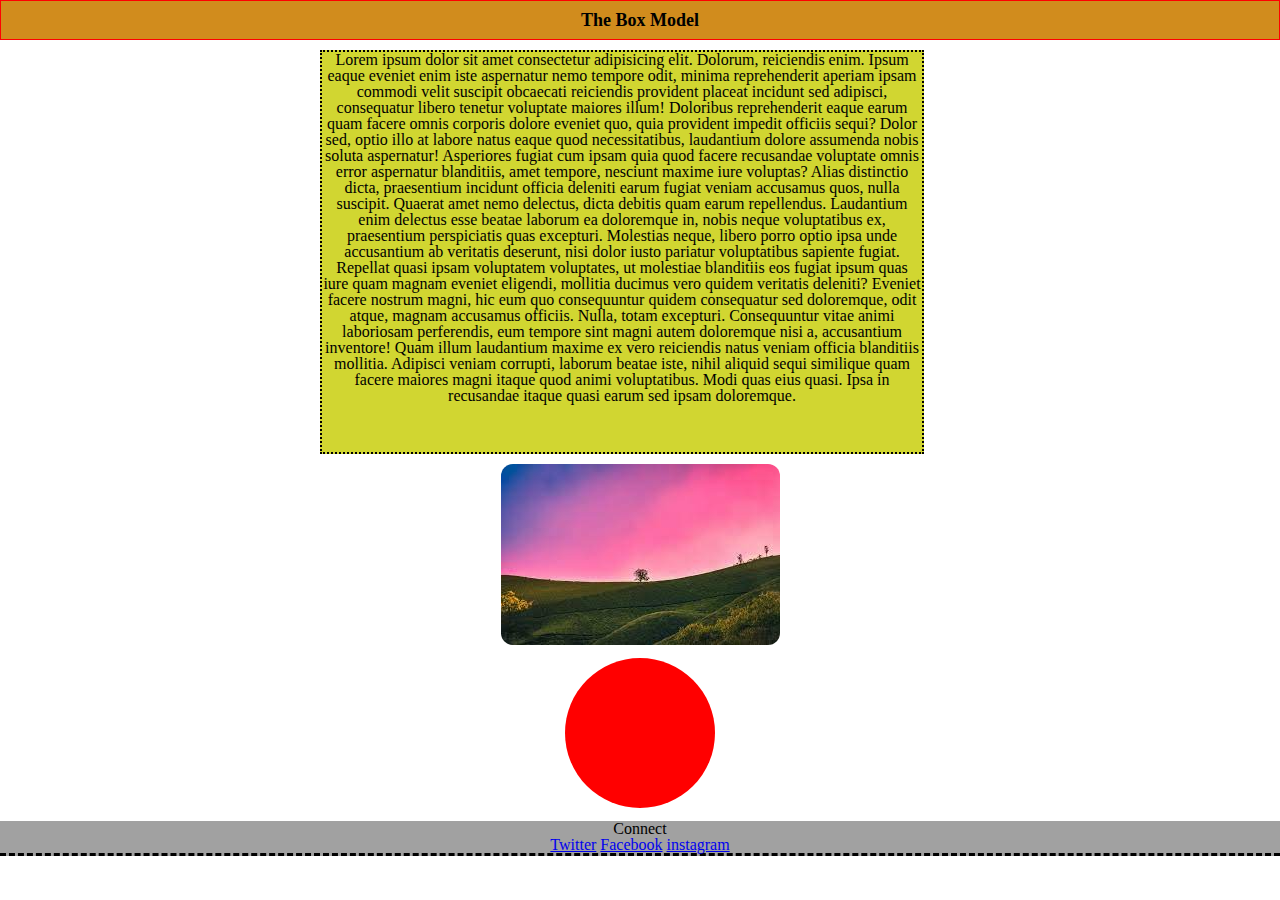
<file: block-BHaaap/index.html>
<!---

### Create a web page with the following characteristics:

1. Heading element(h1) should be at the top of the page.
2. After the heading, there should be a paragraph.
3. After the paragraph add an image having all the corner rounded.
4. Below the image, there should be a circle with red background.
5. At the bottom of the page, there must be a footer containing few links.
6. The H1 has 1px red solid borders, background color #D18C1D, and 10px of space between the content and the border (padding)
7. The paragraph is contained in 600px by 400px boxes with 2px black dotted borders and background color #D1D631
8. Links have a 3px blue dashed border on the bottom only and background color #A1A1A1

- Using CSS resets is necessary.
- Use semantic tags and keep the nesting and indentation proper.

--->

<!DOCTYPE html>
<html lang="en">
<head>
    <meta charset="UTF-8">
    <meta http-equiv="X-UA-Compatible" content="IE=edge">
    <meta name="viewport" content="width=device-width, initial-scale=1.0">
    <title>Box model</title>
    <link rel="stylesheet" href="assets/stylesheet/style.css">
</head>
<body>
    <section>
    <header>
        <h1>The Box Model</h1>
    </header>
    <p>Lorem ipsum dolor sit amet consectetur adipisicing elit. Dolorum, reiciendis enim. Ipsum eaque eveniet enim iste aspernatur nemo tempore odit, minima reprehenderit aperiam ipsam commodi velit suscipit obcaecati reiciendis provident placeat incidunt sed adipisci, consequatur libero tenetur voluptate maiores illum! Doloribus reprehenderit eaque earum quam facere omnis corporis dolore eveniet quo, quia provident impedit officiis sequi? Dolor sed, optio illo at labore natus eaque quod necessitatibus, laudantium dolore assumenda nobis soluta aspernatur! Asperiores fugiat cum ipsam quia quod facere recusandae voluptate omnis error aspernatur blanditiis, amet tempore, nesciunt maxime iure voluptas? Alias distinctio dicta, praesentium incidunt officia deleniti earum fugiat veniam accusamus quos, nulla suscipit. Quaerat amet nemo delectus, dicta debitis quam earum repellendus. Laudantium enim delectus esse beatae laborum ea doloremque in, nobis neque voluptatibus ex, praesentium perspiciatis quas excepturi. Molestias neque, libero porro optio ipsa unde accusantium ab veritatis deserunt, nisi dolor iusto pariatur voluptatibus sapiente fugiat. Repellat quasi ipsam voluptatem voluptates, ut molestiae blanditiis eos fugiat ipsum quas iure quam magnam eveniet eligendi, mollitia ducimus vero quidem veritatis deleniti? Eveniet facere nostrum magni, hic eum quo consequuntur quidem consequatur sed doloremque, odit atque, magnam accusamus officiis. Nulla, totam excepturi. Consequuntur vitae animi laboriosam perferendis, eum tempore sint magni autem doloremque nisi a, accusantium inventore! Quam illum laudantium maxime ex vero reiciendis natus veniam officia blanditiis mollitia. Adipisci veniam corrupti, laborum beatae iste, nihil aliquid sequi similique quam facere maiores magni itaque quod animi voluptatibus. Modi quas eius quasi. Ipsa in recusandae itaque quasi earum sed ipsam doloremque.</p>
        <img src="assets/media/photo.jpeg"alt="Image icon"/>
</section>
<span class="dot"></span>
<footer>
    <h2>Connect</h2>
    <a href="https://twitter.com/chandujnu">Twitter</a>
    <a href="https://www.facebook.com/CHANDUPATNA">Facebook</a>
    <a href="https://www.instagram.com/chandujnu/">instagram</a>
</footer>
</body>
</html>
</file>
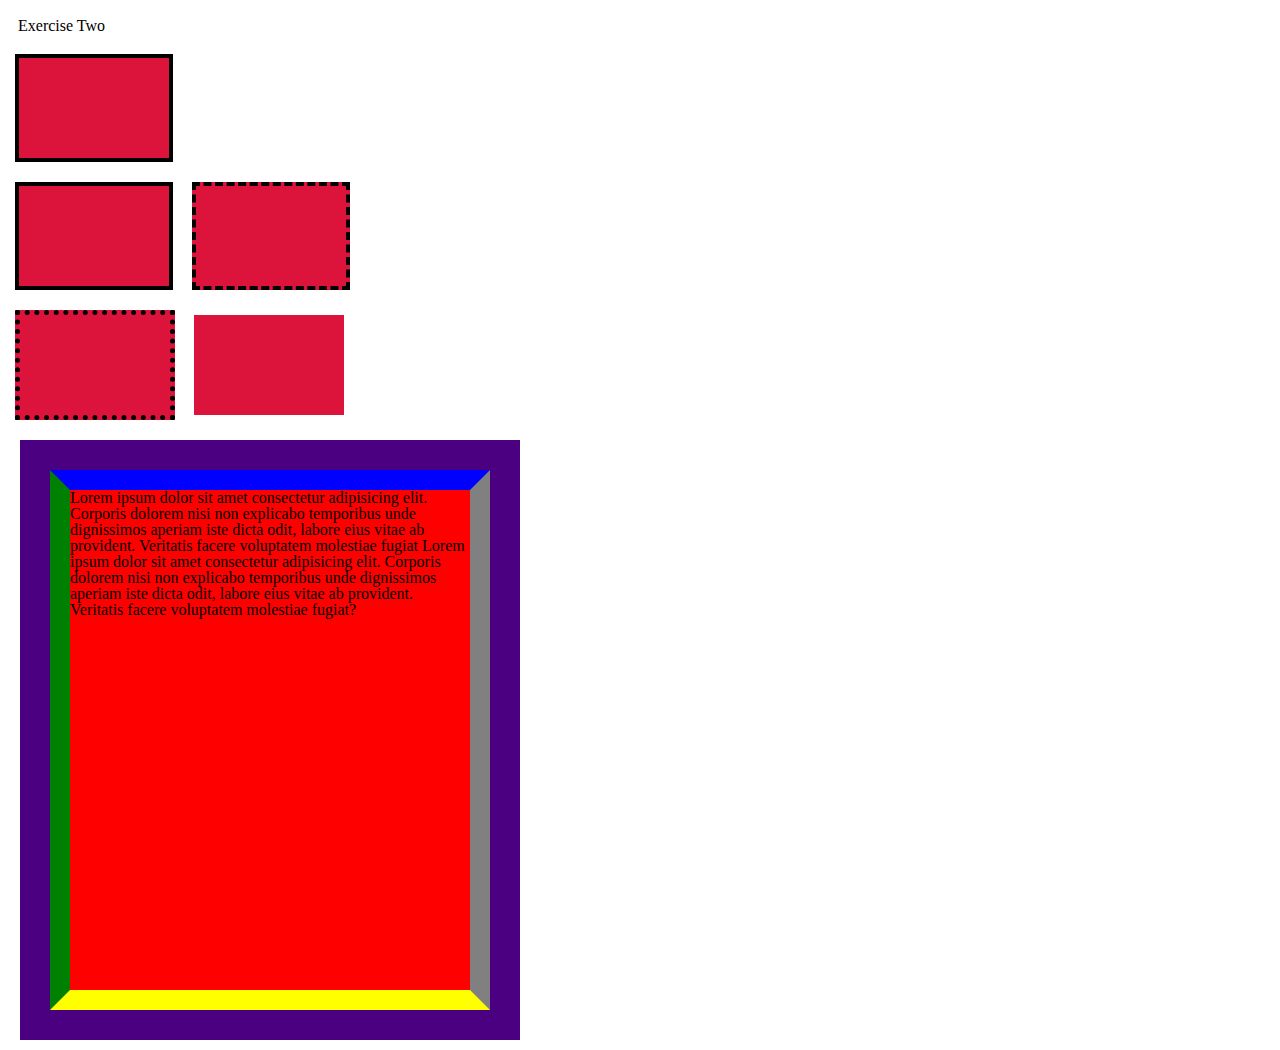
<file: block-BHaaaq/index.html>
<!---
### Create a page according to the layout shown below

![Box Model Exercise 2](https://raw.githubusercontent.com/suraj122/AC-STYLE-images/master/box-model/ex-2.png)

- Using CSS resets is necessary.
- Use semantic tags and keep the nesting and indentation proper.
--->

<!DOCTYPE html>
<html lang="en">
<head>
    <meta charset="UTF-8">
    <meta http-equiv="X-UA-Compatible" content="IE=edge">
    <meta name="viewport" content="width=device-width, initial-scale=1.0">
    <title>Box model assignment 2</title>
    <link rel="stylesheet" href="stylesheet/style.css">
</head>
<body>
    <header>Exercise Two</header>
    <div class="box">Box</div>
    <span class="span1">Span1</span>
    <span class="span2">Span2</span>
    <section>
        <span class="span3">Span3</span>
        <span class="span4">Span4</span>
    </section>
    <article>
        <div class="box2">Lorem ipsum dolor sit amet consectetur adipisicing elit. Corporis dolorem nisi non explicabo temporibus unde dignissimos aperiam iste dicta odit, labore eius vitae ab provident. Veritatis facere voluptatem molestiae fugiat Lorem ipsum dolor sit amet consectetur adipisicing elit. Corporis dolorem nisi non explicabo temporibus unde dignissimos aperiam iste dicta odit, labore eius vitae ab provident. Veritatis facere voluptatem molestiae fugiat?</div>
    </article>
</body>
</html>
</file>
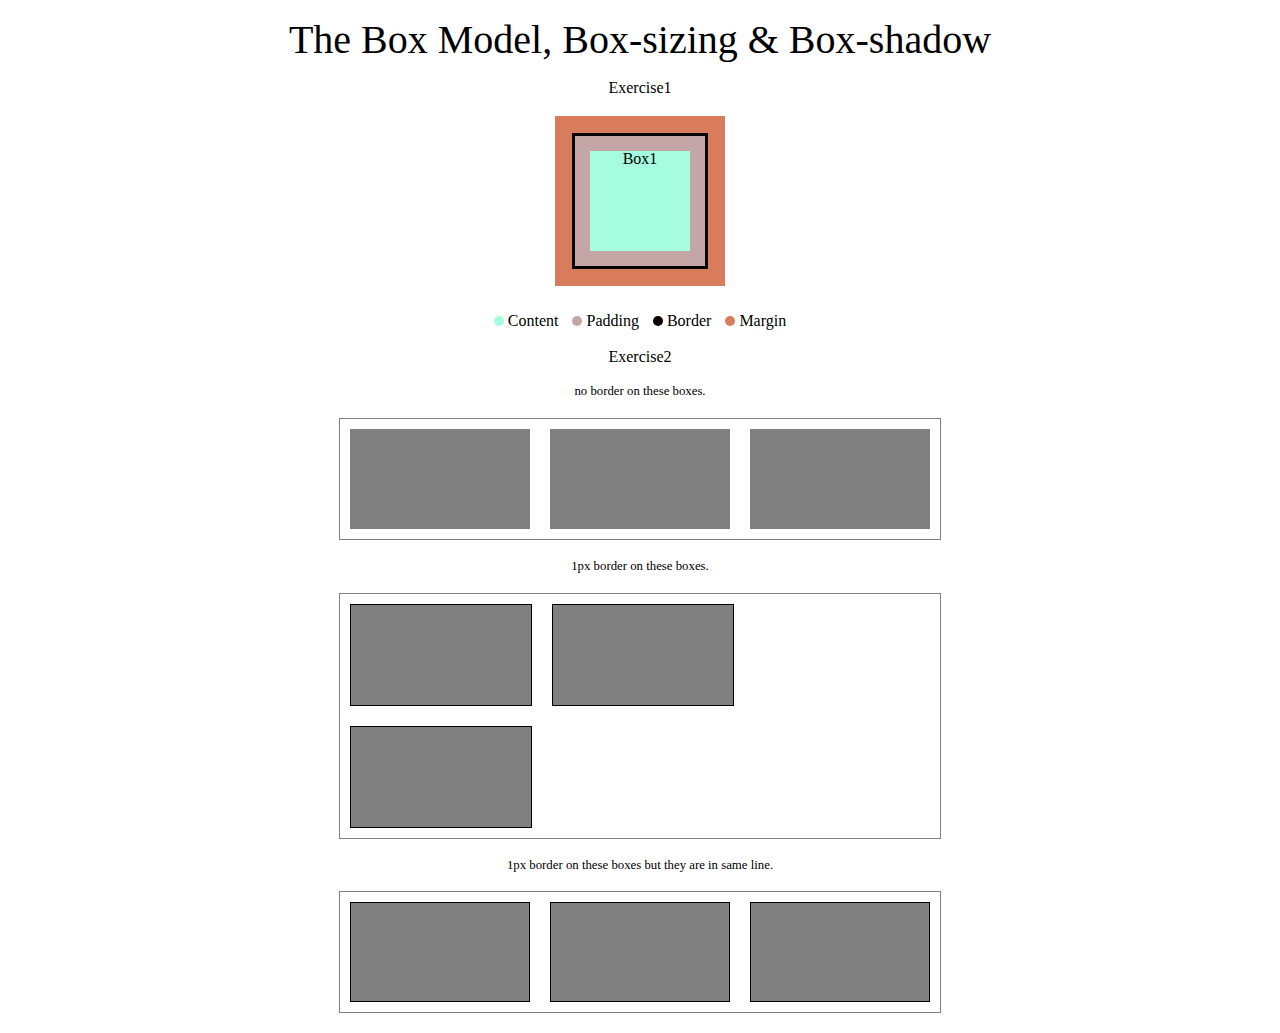
<file: block-BHaaau/index.html>
<!---
### Create a page according to the layout shown below

![Box Model Exercise 6](https://raw.githubusercontent.com/suraj122/AC-STYLE-images/master/box-model/ex-6.png)

#### Problems for exercise 2 in the layout

- Each parent container has width of 600px and border of 1px;
- Each children box has width 180px and height 100px as well as margin of 10px;
- Each child box which is having border has border-width 1px.
- Note in the first container the boxes do not have any border.

- Using CSS resets is necessary.
- Use semantic tags and keep the nesting and indentation proper.
--->


<!DOCTYPE html>
<html lang="en">
<head>
    <meta charset="UTF-8">
    <meta http-equiv="X-UA-Compatible" content="IE=edge">
    <meta name="viewport" content="width=device-width, initial-scale=1.0">
    <title>Box model assignment 3</title>
    <link rel="stylesheet" href="stylesheet/style.css">
</head>
<body>
    <header>
        <h1>The Box Model, Box-sizing & Box-shadow</h1>
    </header>
    <main>
        <section>
            <h2>Exercise1</h2>
            <div class="box1">Box1</div>
            <span class="dot"></span>
            <span>Content</span>
            <span class="padding"></span>
            <span>Padding</span>
            <span class="border"></span>
            <span>Border</span>
            <span class="margin"></span>
            <span>Margin</span>
        </section>
        <section>
            <h2>Exercise2</h2>
            <p>no border on these boxes.</p>
            <div class="container1">
            <div class="child"></div>
            <div class="child"></div>
            <div class="child"></div>
        </div>
        </section>
        <section>
            <h3>1px border on these boxes.</h3>
            <div class="container2 inline">
                <div class="child2"></div>
                <div class="child2"></div>
                <div class="child2"></div>
            </div>
        </section>
        <section>
            <h3>1px border on these boxes but they are in same line.</h3>
            <div class="container3">
                <div class="child3"></div>
                <div class="child3"></div>
                <div class="child3"></div>
            </div>
        </section>
    </main>
</body>
</html>
</file>
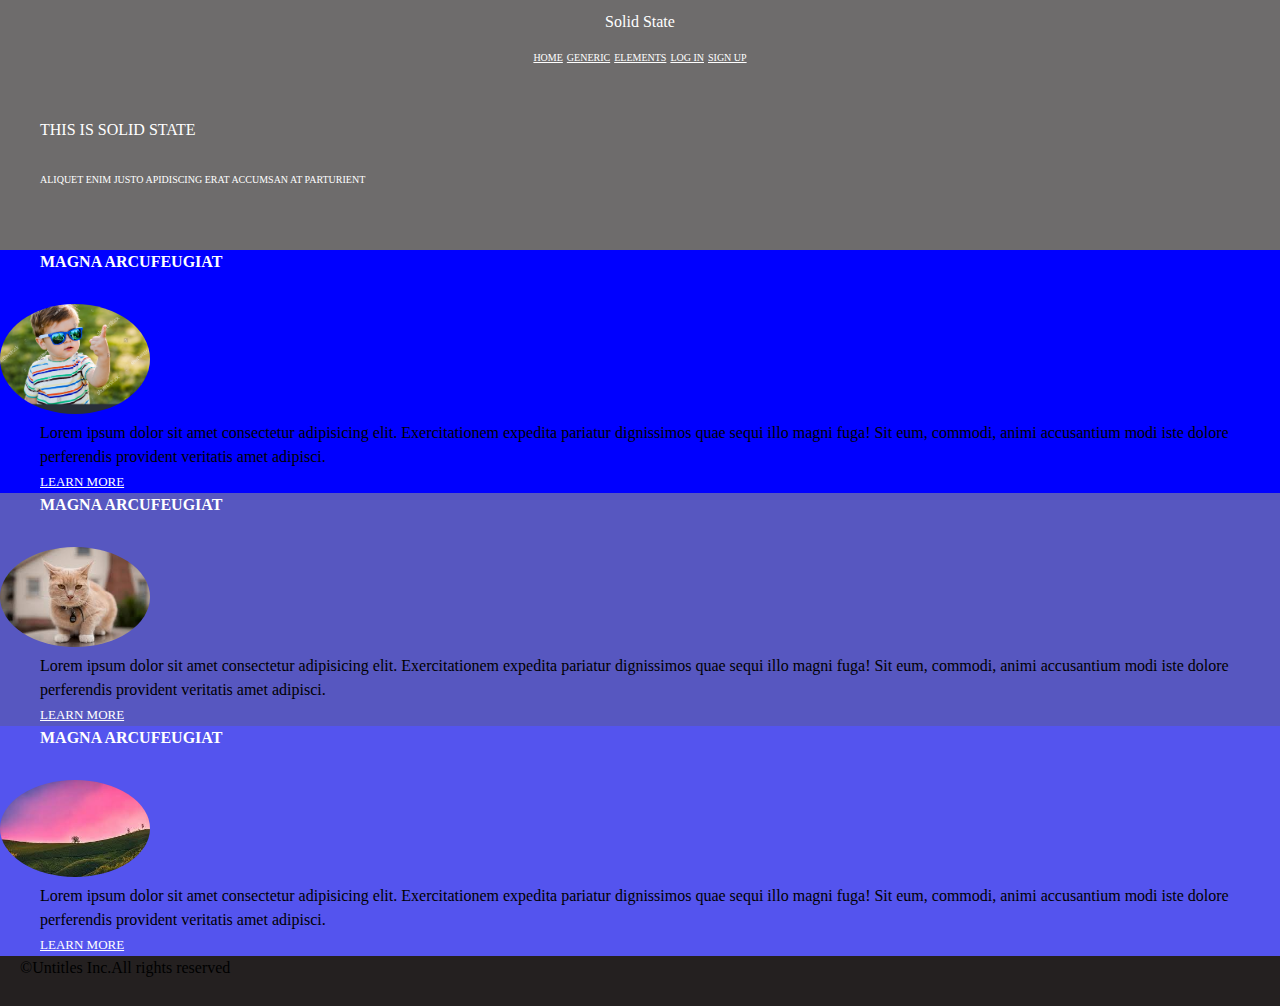
<file: block-BHaaav/index.html>
<!---
### Create a page according to the layout shown below

![Box Model Exercise 7](https://raw.githubusercontent.com/suraj122/AC-STYLE-images/master/box-model/ex-7.png)

- Using CSS resets is necessary.
- Use semantic tags and keep the nesting and indentation proper.

--->

<!DOCTYPE html>
<html lang="en">
<head>
    <meta charset="UTF-8">
    <meta http-equiv="X-UA-Compatible" content="IE=edge">
    <meta name="viewport" content="width=device-width, initial-scale=1.0">
    <title>Box model assignment 3</title>
    <link rel="stylesheet" href="stylesheet/style.css">
</head>
<body>
        <header>
            <h1>Solid State</h1>
            <nav class="links">
                <a href="home.html">HOME</a>
                <a href="generic.html">GENERIC</a>
                <a href="elements.html">ELEMENTS</a>
                <a href="login.html">LOG IN</a>
                <a href="signup.html">SIGN UP</a>
            </nav>
            <h2>THIS IS SOLID STATE</h2>
            <h3>ALIQUET ENIM JUSTO APIDISCING ERAT ACCUMSAN AT PARTURIENT</h3>
        </header>
    <main>
        <section class="section1">
            <h4>MAGNA ARCUFEUGIAT</h4>
            <img src="assets/media/boy.jpg" alt="image1">
            <p>Lorem ipsum dolor sit amet consectetur adipisicing elit. Exercitationem expedita pariatur dignissimos quae sequi illo magni fuga! Sit eum, commodi, animi accusantium modi iste dolore perferendis provident veritatis amet adipisci.</p>
            <a class="linklearn" href="#">LEARN MORE</a>
        </section>
        <section class="section2">
            <h4>MAGNA ARCUFEUGIAT</h4>
            <img src="assets/media/cat1.jpeg" alt="image2">
            <p>Lorem ipsum dolor sit amet consectetur adipisicing elit. Exercitationem expedita pariatur dignissimos quae sequi illo magni fuga! Sit eum, commodi, animi accusantium modi iste dolore perferendis provident veritatis amet adipisci.</p>
            <a class="linklearn" href="#">LEARN MORE</a>
        </section>
        <section class="section3">
            <h4>MAGNA ARCUFEUGIAT</h4>
            <img src="assets/media/photo.jpeg" alt="image3">
            <p>Lorem ipsum dolor sit amet consectetur adipisicing elit. Exercitationem expedita pariatur dignissimos quae sequi illo magni fuga! Sit eum, commodi, animi accusantium modi iste dolore perferendis provident veritatis amet adipisci.</p>
            <a class="linklearn"href="#">LEARN MORE</a>
        </section>
        <footer>
            <small>&copyUntitles Inc.All rights reserved</small>
        </footer>
    </main>
    
</body>
</html>
</file>
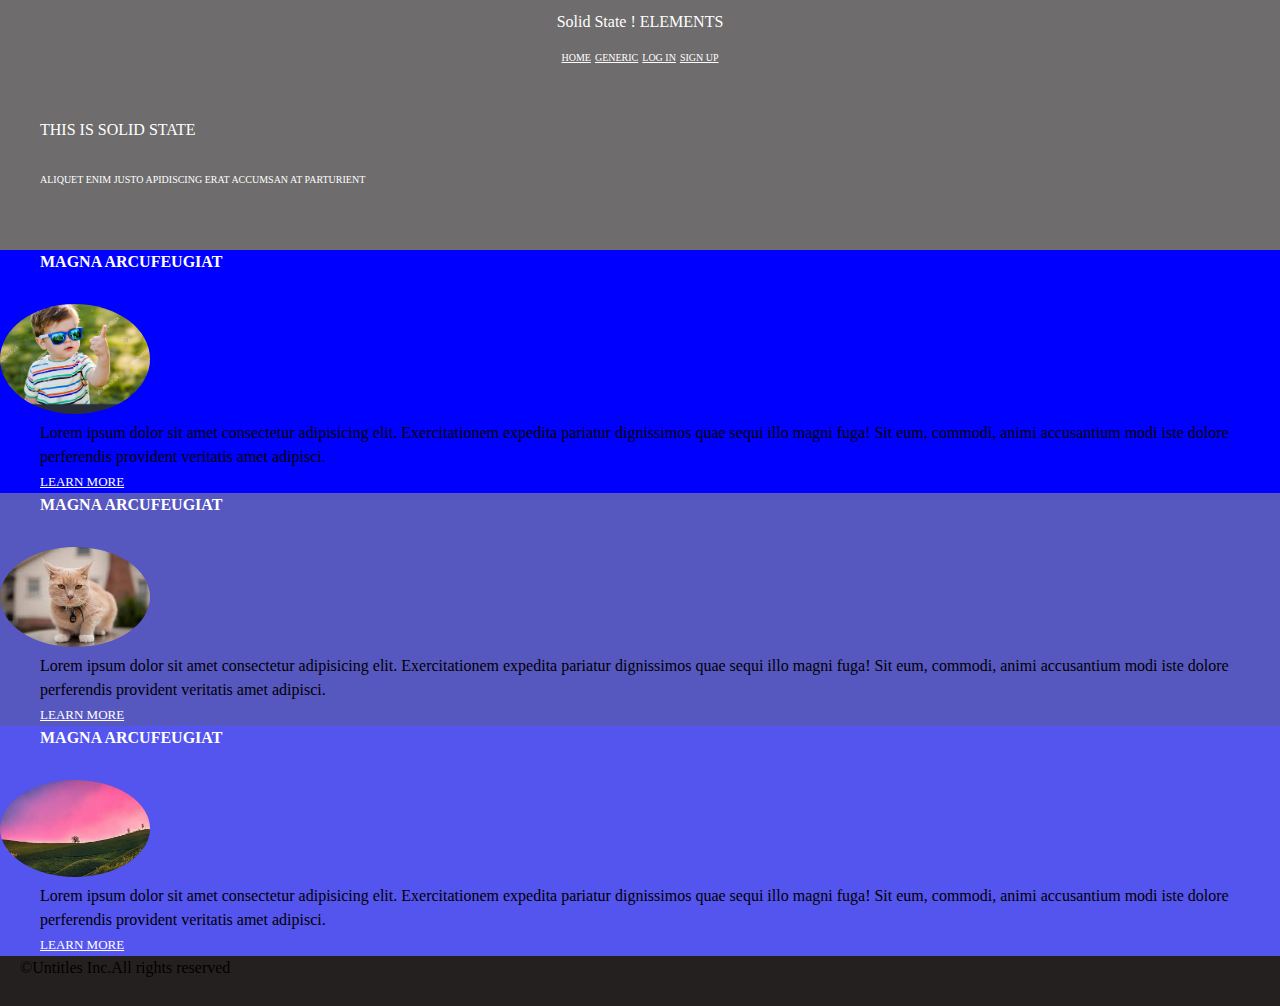
<file: block-BHaaav/elements.html>
<!DOCTYPE html>
<html lang="en">
<head>
    <meta charset="UTF-8">
    <meta http-equiv="X-UA-Compatible" content="IE=edge">
    <meta name="viewport" content="width=device-width, initial-scale=1.0">
    <title>Box model assignment 3</title>
    <link rel="stylesheet" href="stylesheet/style.css">
</head>
<body>
        <header>
            <h1>Solid State ! ELEMENTS</h1>
            <nav class="links">
                <a href="home.html">HOME</a>
                <a href="generic.html">GENERIC</a>
                <a href="login.html">LOG IN</a>
                <a href="signup.html">SIGN UP</a>
            </nav>
            <h2>THIS IS SOLID STATE</h2>
            <h3>ALIQUET ENIM JUSTO APIDISCING ERAT ACCUMSAN AT PARTURIENT</h3>
        </header>
    <main>
        <section class="section1">
            <h4>MAGNA ARCUFEUGIAT</h4>
            <img src="assets/media/boy.jpg" alt="image1">
            <p>Lorem ipsum dolor sit amet consectetur adipisicing elit. Exercitationem expedita pariatur dignissimos quae sequi illo magni fuga! Sit eum, commodi, animi accusantium modi iste dolore perferendis provident veritatis amet adipisci.</p>
            <a class="linklearn" href="#">LEARN MORE</a>
        </section>
        <section class="section2">
            <h4>MAGNA ARCUFEUGIAT</h4>
            <img src="assets/media/cat1.jpeg" alt="image2">
            <p>Lorem ipsum dolor sit amet consectetur adipisicing elit. Exercitationem expedita pariatur dignissimos quae sequi illo magni fuga! Sit eum, commodi, animi accusantium modi iste dolore perferendis provident veritatis amet adipisci.</p>
            <a class="linklearn" href="#">LEARN MORE</a>
        </section>
        <section class="section3">
            <h4>MAGNA ARCUFEUGIAT</h4>
            <img src="assets/media/photo.jpeg" alt="image3">
            <p>Lorem ipsum dolor sit amet consectetur adipisicing elit. Exercitationem expedita pariatur dignissimos quae sequi illo magni fuga! Sit eum, commodi, animi accusantium modi iste dolore perferendis provident veritatis amet adipisci.</p>
            <a class="linklearn"href="#">LEARN MORE</a>
        </section>
        <footer>
            <small>&copyUntitles Inc.All rights reserved</small>
        </footer>
    </main>
    
</body>
</html>
</file>
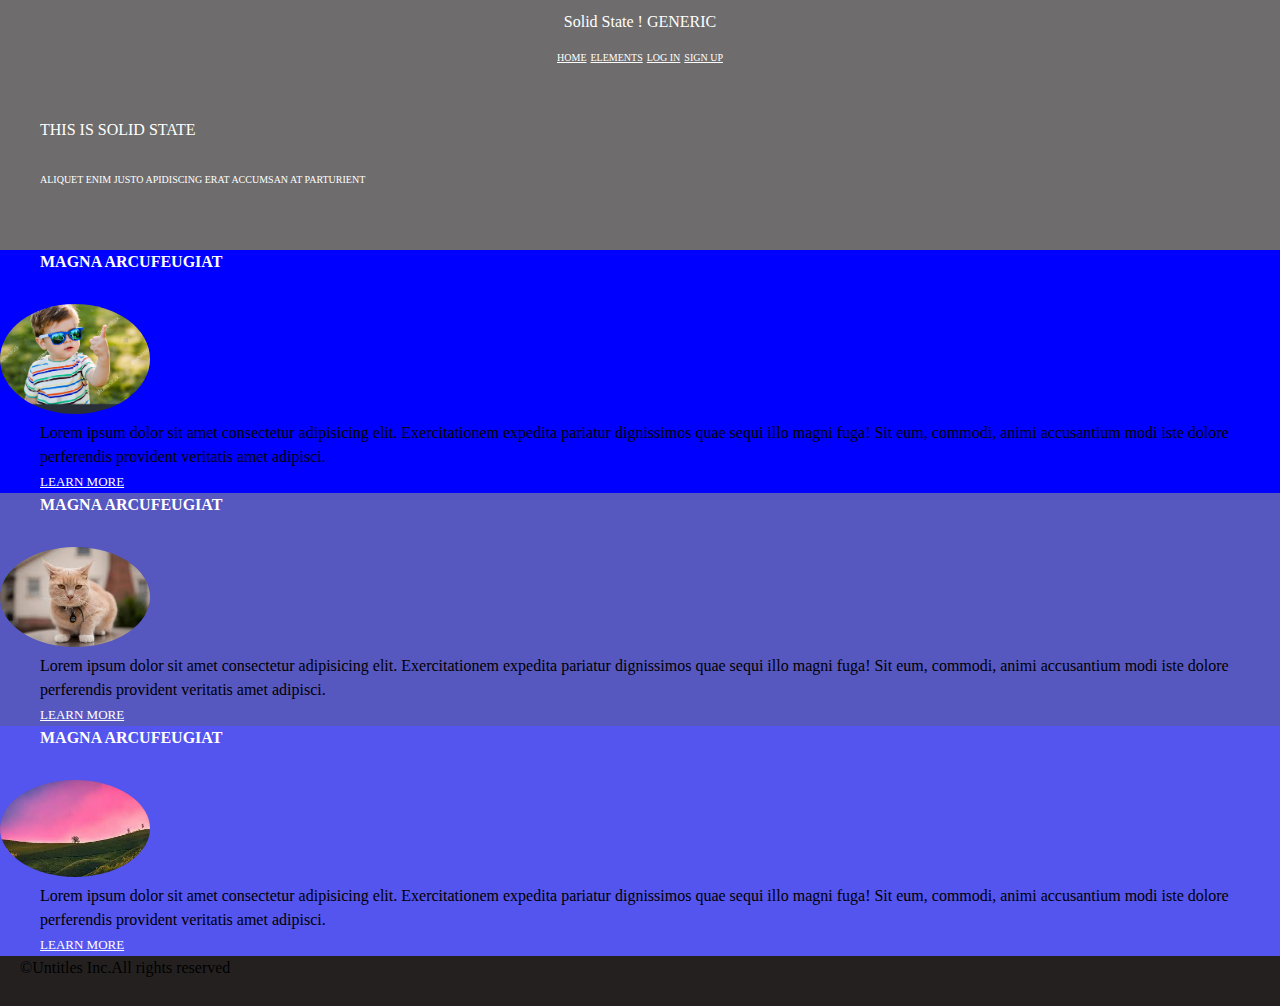
<file: block-BHaaav/generic.html>
<!DOCTYPE html>
<html lang="en">
<head>
    <meta charset="UTF-8">
    <meta http-equiv="X-UA-Compatible" content="IE=edge">
    <meta name="viewport" content="width=device-width, initial-scale=1.0">
    <title>Box model assignment 3</title>
    <link rel="stylesheet" href="stylesheet/style.css">
</head>
<body>
        <header>
            <h1>Solid State ! GENERIC</h1>
            <nav class="links">
                <a href="home.html">HOME</a>
                <a href="elements.html">ELEMENTS</a>
                <a href="login.html">LOG IN</a>
                <a href="signup.html">SIGN UP</a>
            </nav>
            <h2>THIS IS SOLID STATE</h2>
            <h3>ALIQUET ENIM JUSTO APIDISCING ERAT ACCUMSAN AT PARTURIENT</h3>
        </header>
    <main>
        <section class="section1">
            <h4>MAGNA ARCUFEUGIAT</h4>
            <img src="assets/media/boy.jpg" alt="image1">
            <p>Lorem ipsum dolor sit amet consectetur adipisicing elit. Exercitationem expedita pariatur dignissimos quae sequi illo magni fuga! Sit eum, commodi, animi accusantium modi iste dolore perferendis provident veritatis amet adipisci.</p>
            <a class="linklearn" href="#">LEARN MORE</a>
        </section>
        <section class="section2">
            <h4>MAGNA ARCUFEUGIAT</h4>
            <img src="assets/media/cat1.jpeg" alt="image2">
            <p>Lorem ipsum dolor sit amet consectetur adipisicing elit. Exercitationem expedita pariatur dignissimos quae sequi illo magni fuga! Sit eum, commodi, animi accusantium modi iste dolore perferendis provident veritatis amet adipisci.</p>
            <a class="linklearn" href="#">LEARN MORE</a>
        </section>
        <section class="section3">
            <h4>MAGNA ARCUFEUGIAT</h4>
            <img src="assets/media/photo.jpeg" alt="image3">
            <p>Lorem ipsum dolor sit amet consectetur adipisicing elit. Exercitationem expedita pariatur dignissimos quae sequi illo magni fuga! Sit eum, commodi, animi accusantium modi iste dolore perferendis provident veritatis amet adipisci.</p>
            <a class="linklearn"href="#">LEARN MORE</a>
        </section>
        <footer>
            <small>&copyUntitles Inc.All rights reserved</small>
        </footer>
    </main>
    
</body>
</html>
</file>
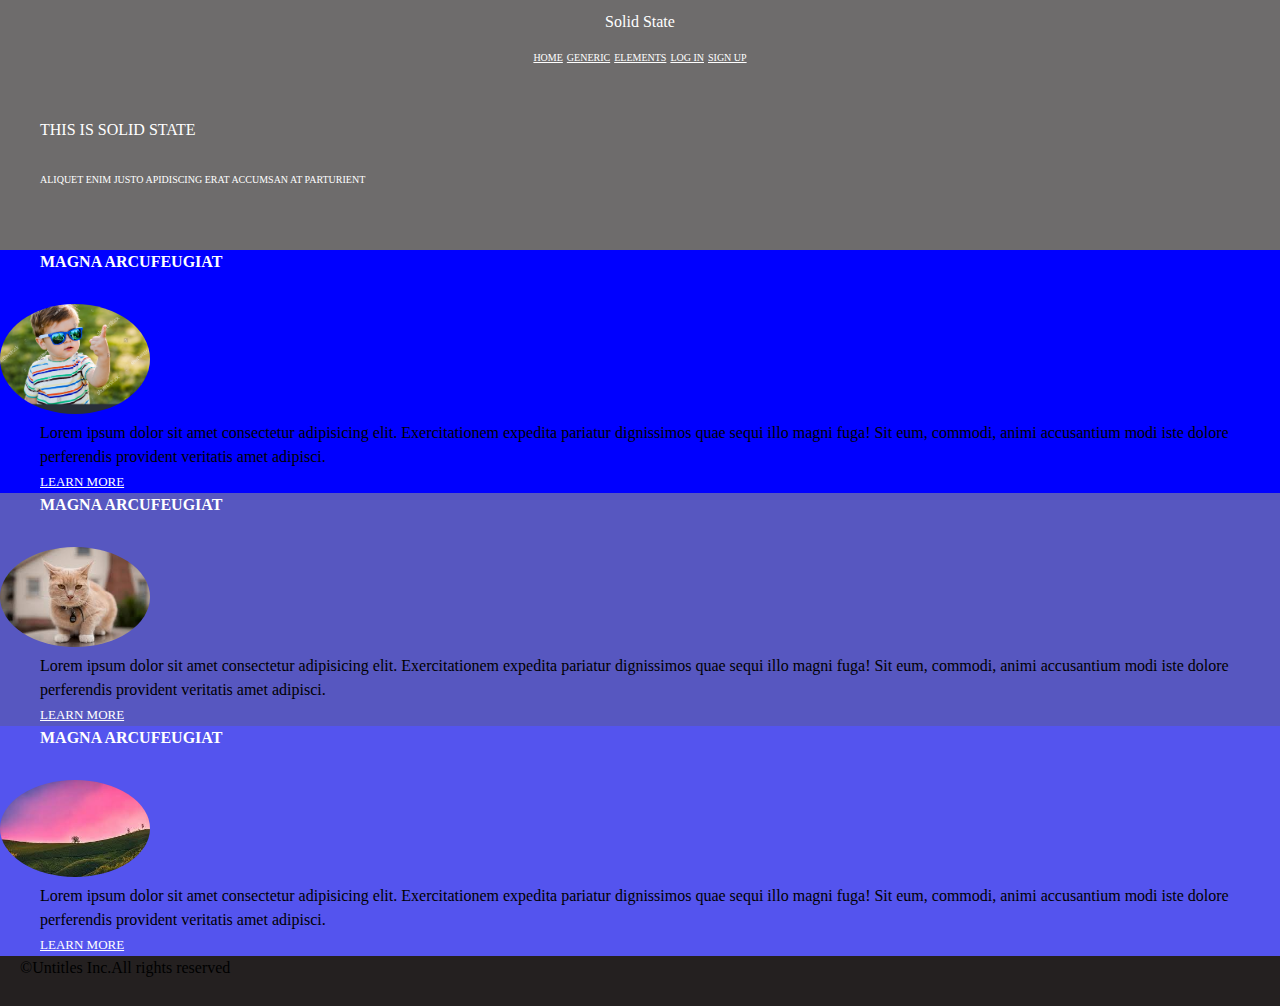
<file: block-BHaaav/home.html>
<!DOCTYPE html>
<html lang="en">
<head>
    <meta charset="UTF-8">
    <meta http-equiv="X-UA-Compatible" content="IE=edge">
    <meta name="viewport" content="width=device-width, initial-scale=1.0">
    <title>Box model assignment 3</title>
    <link rel="stylesheet" href="stylesheet/style.css">
</head>
<body>
        <header>
            <h1>Solid State</h1>
            <nav class="links">
                <a href="index.html">HOME</a>
                <a href="generic.html">GENERIC</a>
                <a href="elements.html">ELEMENTS</a>
                <a href="login.html">LOG IN</a>
                <a href="signup.html">SIGN UP</a>
            </nav>
            <h2>THIS IS SOLID STATE</h2>
            <h3>ALIQUET ENIM JUSTO APIDISCING ERAT ACCUMSAN AT PARTURIENT</h3>
        </header>
    <main>
        <section class="section1">
            <h4>MAGNA ARCUFEUGIAT</h4>
            <img src="assets/media/boy.jpg" alt="image1">
            <p>Lorem ipsum dolor sit amet consectetur adipisicing elit. Exercitationem expedita pariatur dignissimos quae sequi illo magni fuga! Sit eum, commodi, animi accusantium modi iste dolore perferendis provident veritatis amet adipisci.</p>
            <a class="linklearn" href="#">LEARN MORE</a>
        </section>
        <section class="section2">
            <h4>MAGNA ARCUFEUGIAT</h4>
            <img src="assets/media/cat1.jpeg" alt="image2">
            <p>Lorem ipsum dolor sit amet consectetur adipisicing elit. Exercitationem expedita pariatur dignissimos quae sequi illo magni fuga! Sit eum, commodi, animi accusantium modi iste dolore perferendis provident veritatis amet adipisci.</p>
            <a class="linklearn" href="#">LEARN MORE</a>
        </section>
        <section class="section3">
            <h4>MAGNA ARCUFEUGIAT</h4>
            <img src="assets/media/photo.jpeg" alt="image3">
            <p>Lorem ipsum dolor sit amet consectetur adipisicing elit. Exercitationem expedita pariatur dignissimos quae sequi illo magni fuga! Sit eum, commodi, animi accusantium modi iste dolore perferendis provident veritatis amet adipisci.</p>
            <a class="linklearn"href="#">LEARN MORE</a>
        </section>
        <footer>
            <small>&copyUntitles Inc.All rights reserved</small>
        </footer>
    </main>
    
</body>
</html>
</file>
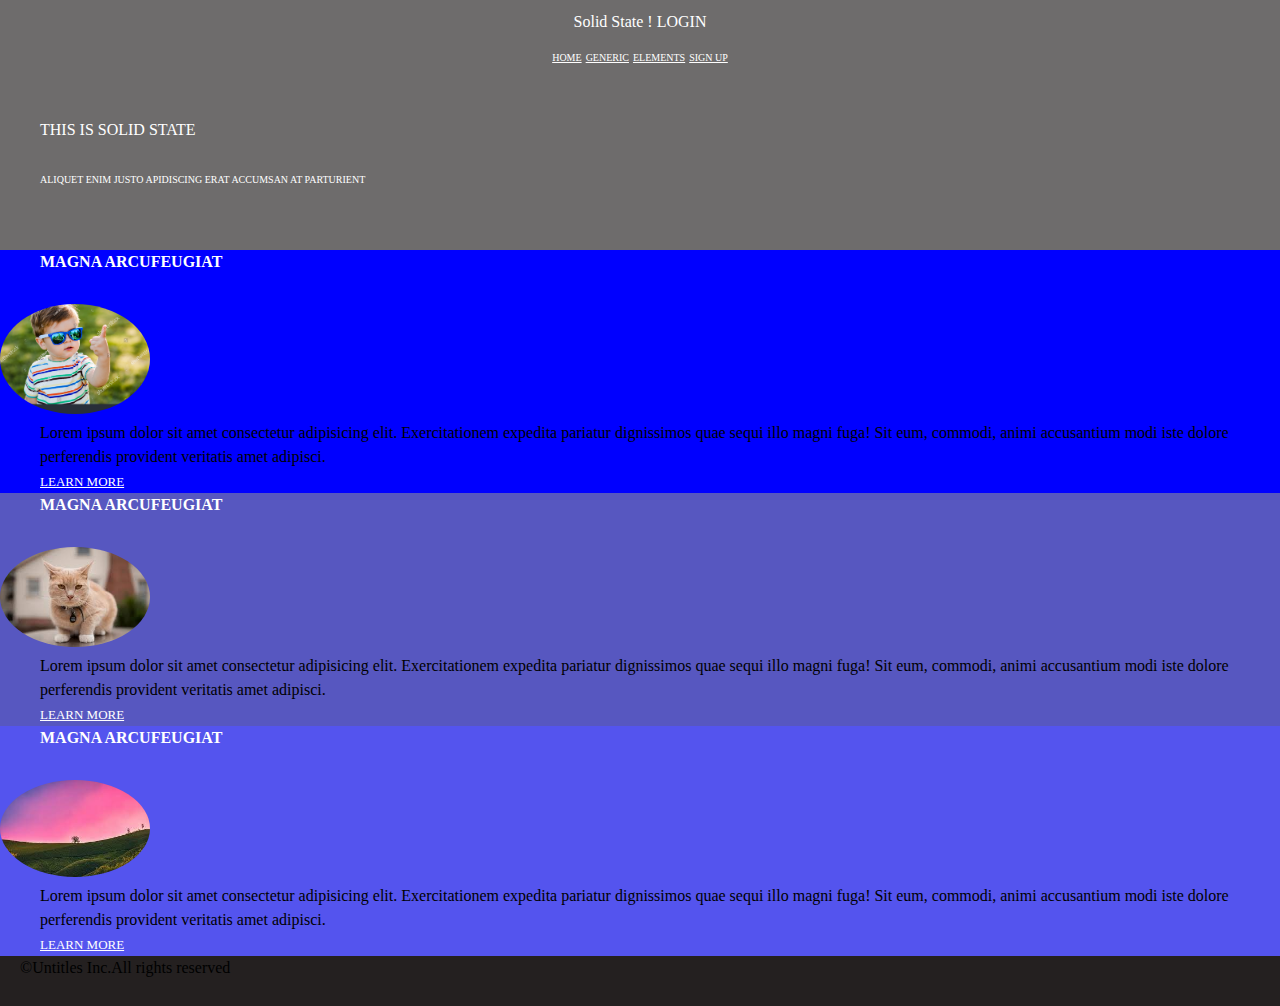
<file: block-BHaaav/login.html>
<!DOCTYPE html>
<html lang="en">
<head>
    <meta charset="UTF-8">
    <meta http-equiv="X-UA-Compatible" content="IE=edge">
    <meta name="viewport" content="width=device-width, initial-scale=1.0">
    <title>Box model assignment 3</title>
    <link rel="stylesheet" href="stylesheet/style.css">
</head>
<body>
        <header>
            <h1>Solid State ! LOGIN</h1>
            <nav class="links">
                <a href="home.html">HOME</a>
                <a href="generic.html">GENERIC</a>
                <a href="elements.html">ELEMENTS</a>
                <a href="signup.html">SIGN UP</a>
            </nav>
            <h2>THIS IS SOLID STATE</h2>
            <h3>ALIQUET ENIM JUSTO APIDISCING ERAT ACCUMSAN AT PARTURIENT</h3>
        </header>
    <main>
        <section class="section1">
            <h4>MAGNA ARCUFEUGIAT</h4>
            <img src="assets/media/boy.jpg" alt="image1">
            <p>Lorem ipsum dolor sit amet consectetur adipisicing elit. Exercitationem expedita pariatur dignissimos quae sequi illo magni fuga! Sit eum, commodi, animi accusantium modi iste dolore perferendis provident veritatis amet adipisci.</p>
            <a class="linklearn" href="#">LEARN MORE</a>
        </section>
        <section class="section2">
            <h4>MAGNA ARCUFEUGIAT</h4>
            <img src="assets/media/cat1.jpeg" alt="image2">
            <p>Lorem ipsum dolor sit amet consectetur adipisicing elit. Exercitationem expedita pariatur dignissimos quae sequi illo magni fuga! Sit eum, commodi, animi accusantium modi iste dolore perferendis provident veritatis amet adipisci.</p>
            <a class="linklearn" href="#">LEARN MORE</a>
        </section>
        <section class="section3">
            <h4>MAGNA ARCUFEUGIAT</h4>
            <img src="assets/media/photo.jpeg" alt="image3">
            <p>Lorem ipsum dolor sit amet consectetur adipisicing elit. Exercitationem expedita pariatur dignissimos quae sequi illo magni fuga! Sit eum, commodi, animi accusantium modi iste dolore perferendis provident veritatis amet adipisci.</p>
            <a class="linklearn"href="#">LEARN MORE</a>
        </section>
        <footer>
            <small>&copyUntitles Inc.All rights reserved</small>
        </footer>
    </main>
    
</body>
</html>
</file>
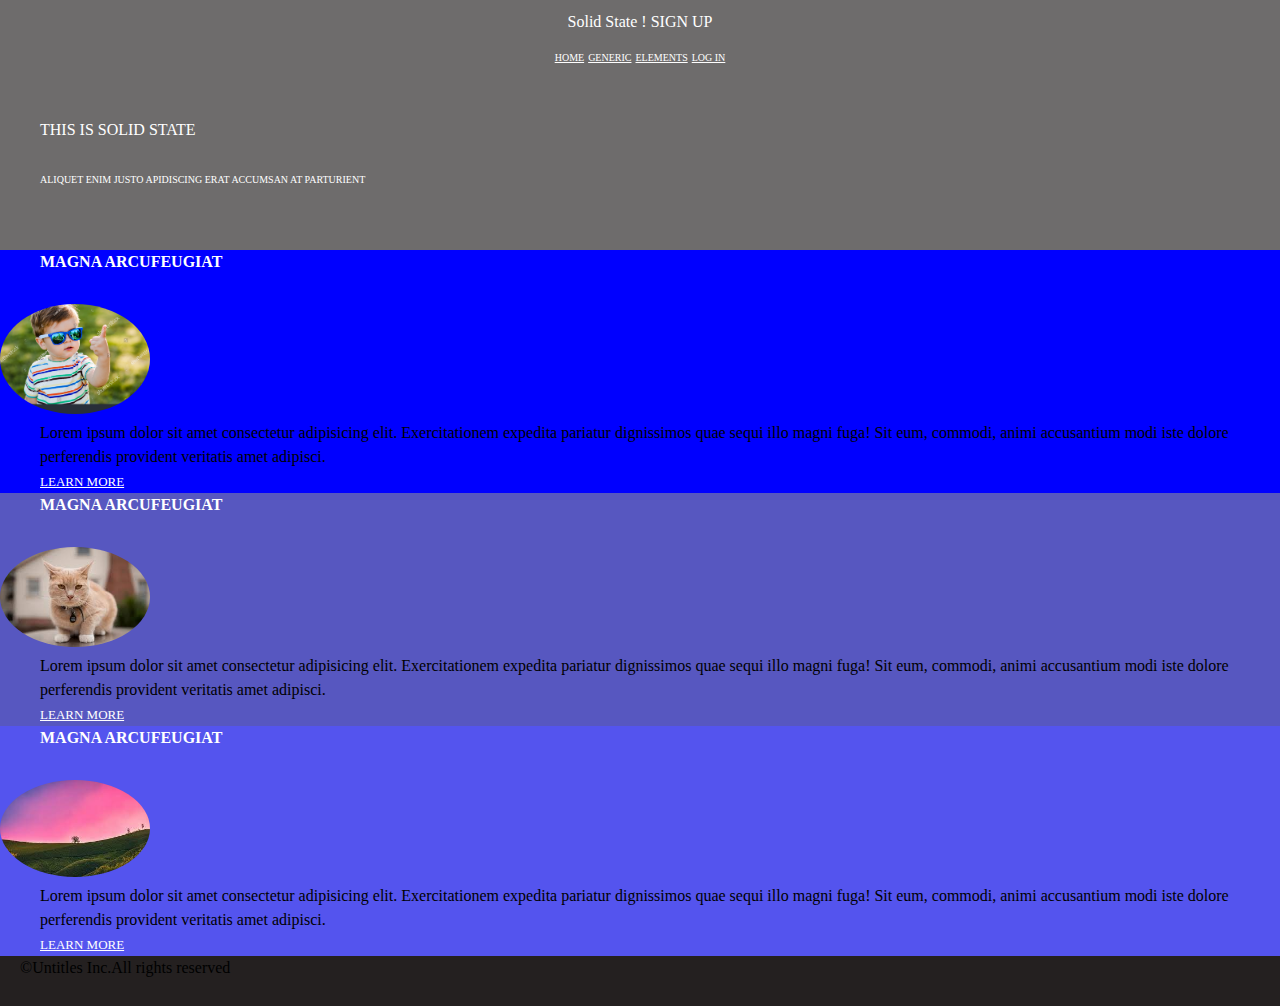
<file: block-BHaaav/signup.html>
<!DOCTYPE html>
<html lang="en">
<head>
    <meta charset="UTF-8">
    <meta http-equiv="X-UA-Compatible" content="IE=edge">
    <meta name="viewport" content="width=device-width, initial-scale=1.0">
    <title>Box model assignment 3</title>
    <link rel="stylesheet" href="stylesheet/style.css">
</head>
<body>
        <header>
            <h1>Solid State ! SIGN UP</h1>
            <nav class="links">
                <a href="home.html">HOME</a>
                <a href="generic.html">GENERIC</a>
                <a href="elements.html">ELEMENTS</a>
                <a href="login.html">LOG IN</a>
                </nav>
            <h2>THIS IS SOLID STATE</h2>
            <h3>ALIQUET ENIM JUSTO APIDISCING ERAT ACCUMSAN AT PARTURIENT</h3>
        </header>
    <main>
        <section class="section1">
            <h4>MAGNA ARCUFEUGIAT</h4>
            <img src="assets/media/boy.jpg" alt="image1">
            <p>Lorem ipsum dolor sit amet consectetur adipisicing elit. Exercitationem expedita pariatur dignissimos quae sequi illo magni fuga! Sit eum, commodi, animi accusantium modi iste dolore perferendis provident veritatis amet adipisci.</p>
            <a class="linklearn" href="#">LEARN MORE</a>
        </section>
        <section class="section2">
            <h4>MAGNA ARCUFEUGIAT</h4>
            <img src="assets/media/cat1.jpeg" alt="image2">
            <p>Lorem ipsum dolor sit amet consectetur adipisicing elit. Exercitationem expedita pariatur dignissimos quae sequi illo magni fuga! Sit eum, commodi, animi accusantium modi iste dolore perferendis provident veritatis amet adipisci.</p>
            <a class="linklearn" href="#">LEARN MORE</a>
        </section>
        <section class="section3">
            <h4>MAGNA ARCUFEUGIAT</h4>
            <img src="assets/media/photo.jpeg" alt="image3">
            <p>Lorem ipsum dolor sit amet consectetur adipisicing elit. Exercitationem expedita pariatur dignissimos quae sequi illo magni fuga! Sit eum, commodi, animi accusantium modi iste dolore perferendis provident veritatis amet adipisci.</p>
            <a class="linklearn"href="#">LEARN MORE</a>
        </section>
        <footer>
            <small>&copyUntitles Inc.All rights reserved</small>
        </footer>
    </main>
    
</body>
</html>
</file>
<file: block-BHaaap/assets/stylesheet/style.css>
/* http://meyerweb.com/eric/tools/css/reset/ 
   v2.0 | 20110126
   License: none (public domain)
*/

html, body, div, span, applet, object, iframe,
h1, h2, h3, h4, h5, h6, p, blockquote, pre,
a, abbr, acronym, address, big, cite, code,
del, dfn, em, img, ins, kbd, q, s, samp,
small, strike, strong, sub, sup, tt, var,
b, u, i, center,
dl, dt, dd, ol, ul, li,
fieldset, form, label, legend,
table, caption, tbody, tfoot, thead, tr, th, td,
article, aside, canvas, details, embed, 
figure, figcaption, footer, header, hgroup, 
menu, nav, output, ruby, section, summary,
time, mark, audio, video {
	margin: 0;
	padding: 0;
	border: 0;
	font-size: 100%;
	font: inherit;
	vertical-align: baseline;
}
/* HTML5 display-role reset for older browsers */
article, aside, details, figcaption, figure, 
footer, header, hgroup, menu, nav, section {
	display: block;
}
body {
	line-height: 1;
}
ol, ul {
	list-style: none;
}
blockquote, q {
	quotes: none;
}
blockquote:before, blockquote:after,
q:before, q:after {
	content: '';
	content: none;
}
table {
	border-collapse: collapse;
	border-spacing: 0;
}
h1 {
    font-size: large;
    font-weight: bold;
    padding: 10px;
    background-color: #D18C1D;
    border: 1px solid red;
    padding: 10px;
    margin-bottom: 10px;
}
img {
    border-radius: 12px;
    margin-top: 10px;
    margin-bottom: 10px;
}
.dot {
    height: 150px;
    width: 150px;
    background-color: red;
    border-radius: 50%;
    display: inline-block;
    margin-bottom: 10px;
}
p {
    width: 600px;
    height: 400px;
    border: 2px dotted black;
    background-color: #d1d631;
    text-align: center;
    margin-left: 320px;
}
footer {
    border-bottom: 3px dashed;
    background-color: #a1a1a1;
}
body {
    text-align: center;
}
</file>
<file: block-BHaaaq/stylesheet/style.css>
/* http://meyerweb.com/eric/tools/css/reset/ 
   v2.0 | 20110126
   License: none (public domain)
*/

html, body, div, span, applet, object, iframe,
h1, h2, h3, h4, h5, h6, p, blockquote, pre,
a, abbr, acronym, address, big, cite, code,
del, dfn, em, img, ins, kbd, q, s, samp,
small, strike, strong, sub, sup, tt, var,
b, u, i, center,
dl, dt, dd, ol, ul, li,
fieldset, form, label, legend,
table, caption, tbody, tfoot, thead, tr, th, td,
article, aside, canvas, details, embed, 
figure, figcaption, footer, header, hgroup, 
menu, nav, output, ruby, section, summary,
time, mark, audio, video {
	margin: 0;
	padding: 0;
	border: 0;
	font-size: 100%;
	font: inherit;
	vertical-align: baseline;
}
/* HTML5 display-role reset for older browsers */
article, aside, details, figcaption, figure, 
footer, header, hgroup, menu, nav, section {
	display: block;
}
body {
	line-height: 1;
}
ol, ul {
	list-style: none;
}
blockquote, q {
	quotes: none;
}
blockquote:before, blockquote:after,
q:before, q:after {
	content: '';
	content: none;
}
table {
	border-collapse: collapse;
	border-spacing: 0;
}





header {
    margin: 18px
}
.box {
    background-color: crimson;
    width: 150px;
    height: 100px;
    border: 4px solid black;
    margin-top: 20px;
    margin-left: 15px;
    font-size: 0;
}
Span {
    display: inline-block;
    background-color: crimson;
    width: 150px;
    height: 100px;
    border: 4px solid black;
    margin-top: 20px;
    margin-left: 15px;
    font-size: 0;
}
.span2 {
    display: inline-block;
    background-color: crimson;
    width: 150px;
    height: 100px;
    border: 4px dashed black;
    margin-top: 20px;
    margin-left: 15px;
}
.span3 {
    border: 5px dotted black;
}
.span4 {
    border: none;
}
.box2 {
    width: 400px;
    height: 500px;
    background-color: red;
    margin-left: 50px;
    margin-top: 50px;
    margin-bottom:40px;
    border-bottom: 20px solid yellow;
    border-left: 20px solid green;
    border-top: 20px solid blue;
    border-right: 20px solid gray;
    outline: 30px solid indigo;
    text-align: left;
    }
</file>
<file: block-BHaaau/stylesheet/style.css>
/* http://meyerweb.com/eric/tools/css/reset/ 
   v2.0 | 20110126
   License: none (public domain)
*/

html, body, div, span, applet, object, iframe,
h1, h2, h3, h4, h5, h6, p, blockquote, pre,
a, abbr, acronym, address, big, cite, code,
del, dfn, em, img, ins, kbd, q, s, samp,
small, strike, strong, sub, sup, tt, var,
b, u, i, center,
dl, dt, dd, ol, ul, li,
fieldset, form, label, legend,
table, caption, tbody, tfoot, thead, tr, th, td,
article, aside, canvas, details, embed, 
figure, figcaption, footer, header, hgroup, 
menu, nav, output, ruby, section, summary,
time, mark, audio, video {
	margin: 0;
	padding: 0;
	border: 0;
	font-size: 100%;
	font: inherit;
	vertical-align: baseline;
}
/* HTML5 display-role reset for older browsers */
article, aside, details, figcaption, figure, 
footer, header, hgroup, menu, nav, section {
	display: block;
}
body {
	line-height: 1;
}
ol, ul {
	list-style: none;
}
blockquote, q {
	quotes: none;
}
blockquote:before, blockquote:after,
q:before, q:after {
	content: '';
	content: none;
}
table {
	border-collapse: collapse;
	border-spacing: 0;
}





body {
    text-align: center;
    
}




header {
    font-size: 40px;
    text-align: center;
    margin-top: 20px;
    margin-bottom: 20px;
}
h2 {
    text-align: center;
    margin-top: 20px;
}
.box1 {
    width: 100px;
    height: 100px;
    background-color: rgb(166, 252, 223);
    border: 15px solid rgb(197, 166, 166);
    box-shadow: 0 0 0 20px rgb(216, 124, 91);
    outline: 3px solid black;
    margin: auto;
    margin-top: 40px;

}
.dot {
   width: 10px;
   height: 10px;
   background-color: rgb(166, 252, 223);
   border-radius: 50%;
   display: inline-block;
   margin-top: 50px;
}
.padding {
    width: 10px;
   height: 10px;
   background-color: rgb(197, 166, 166);
   border-radius: 50%;
   display: inline-block;
   margin-top: 50px;
   margin-left: 10px;
}
.border {
    width: 10px;
   height: 10px;
   background-color: black;
   border-radius: 50%;
   display: inline-block;
   margin-top: 50px;
   margin-left: 10px;
}
.margin {
    width: 10px;
   height: 10px;
   background-color: rgb(216, 124, 91);
   border-radius: 50%;
   display: inline-block;
   margin-top: 50px;
   margin-left: 10px;
}
p {
    font-size: 80%;
    margin-top: 20px;
}
.container1 {
    width: 600px;
    /* height: 150px; */
    border: 1px solid grey;
    font-size: 0px;
    margin: 20px auto;

}
.child {
    width: 180px;
    height: 100px;
    margin: 10px;
    background-color: grey;
    display: inline-block;
}
h3 {
    font-size: 80%;
    
}
.container2 {
    width: 600px;
    /* height: 150px; */
    border: 1px solid grey;
    font-size: 0px;
    margin: 20px auto;
    text-align: left;

    display: inline-block;
}
.child2{
    width: 180px;
    height: 100px;
    margin: 10px;
    background-color: grey;
    border: 1px solid black;
    display: inline-block;
}
.container3 {
    width: 600px;
    /* height: 150px; */
    border: 1px solid grey;
    font-size: 0px;

   margin: 20px auto;
}
.child3{
    width: 180px;
    height: 100px;
    margin: 10px;
    background-color: grey;
    display: inline-block;
    border: 1px solid black;
    box-sizing: border-box;


}
</file>
<file: block-BHaaav/stylesheet/style.css>
/* http://meyerweb.com/eric/tools/css/reset/ 
   v2.0 | 20110126
   License: none (public domain)
*/

html, body, div, span, applet, object, iframe,
h1, h2, h3, h4, h5, h6, p, blockquote, pre,
a, abbr, acronym, address, big, cite, code,
del, dfn, em, img, ins, kbd, q, s, samp,
small, strike, strong, sub, sup, tt, var,
b, u, i, center,
dl, dt, dd, ol, ul, li,
fieldset, form, label, legend,
table, caption, tbody, tfoot, thead, tr, th, td,
article, aside, canvas, details, embed, 
figure, figcaption, footer, header, hgroup, 
menu, nav, output, ruby, section, summary,
time, mark, audio, video {
	margin: 0;
	padding: 0;
	border: 0;
	font-size: 100%;
	font: inherit;
	vertical-align: baseline;
}
/* HTML5 display-role reset for older browsers */
article, aside, details, figcaption, figure, 
footer, header, hgroup, menu, nav, section {
	display: block;
}
body {
	line-height: 1;
}
ol, ul {
	list-style: none;
}
blockquote, q {
	quotes: none;
}
blockquote:before, blockquote:after,
q:before, q:after {
	content: '';
	content: none;
}
table {
	border-collapse: collapse;
	border-spacing: 0;
}



body {
    line-height: 1.5;
}

header {
    height: 250px ;
    background-color: rgb(110, 108, 108)
}
h1 {
    color: white;
    padding-top: 10px;
    text-align: center;
}
.links a {
    color: white;
    font-size: 10px;
}
.links {
    margin-top: 10px;
    text-align: center;
}
h2 {
    color: white;
    margin-top: 50px;
    text-align: left;
    margin-bottom: 30px;
    margin-left: 40px;
}
h3 {
    color: white;
    margin-top: 10px;
    text-align: left;
    font-size: 10px;
    margin-left: 40px;
}
.section1 {
   background-color: blue; 

}
img {
    width: 150px;
    /* height: 150px; */
    border-radius: 50%;
    margin-right: 900px;
    margin-top: 30px;
}
h4 {
    color: white;
    font-weight: bold;
    text-align: left;
    margin-left: 40px;
}
p {
    text-align: left;
    margin-left: 40px;
}
.section2 {
    background-color: rgb(87, 87, 192);
}
.section3 {
    background-color: rgb(84, 84, 238);
}
footer {
    background-color: rgb(36, 32, 32);
    height: 50px;
}
small {
    margin: 20px 0 0 20px;
}
.linklearn {
    margin-left: 40px;
    color: white;
    font-size: small;
}
</file>
